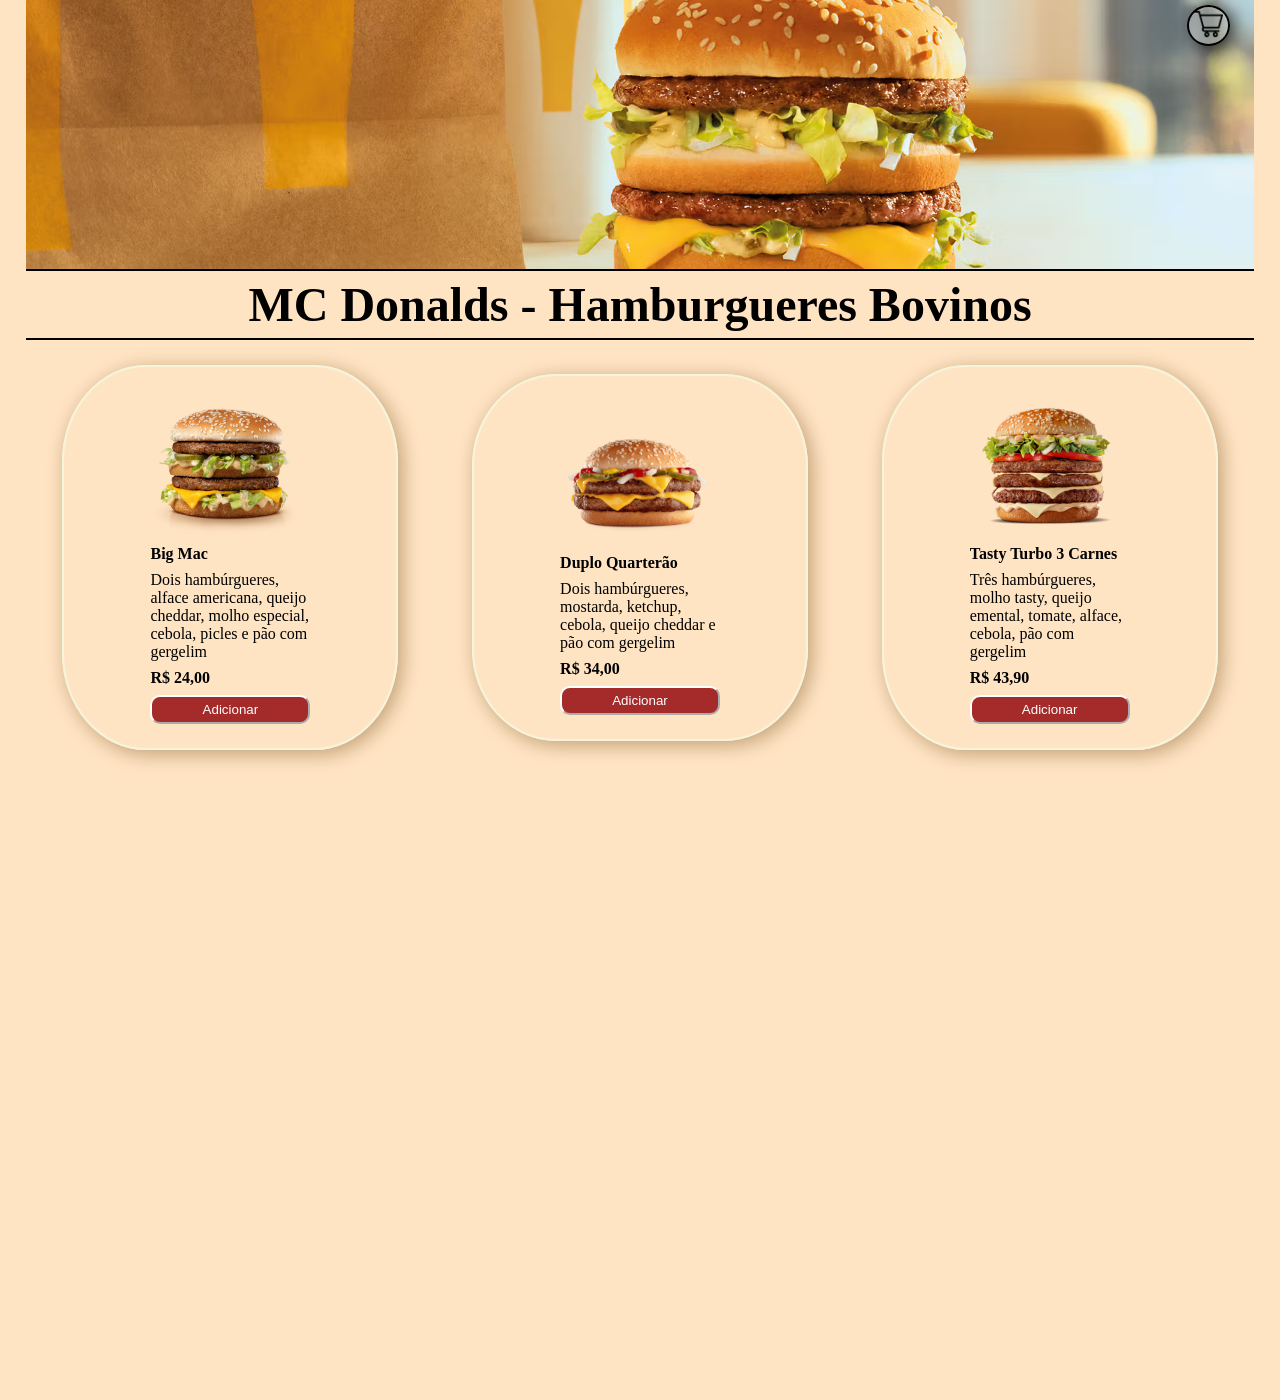
<file: index.html>
<!DOCTYPE html>
<html lang="pt-brn">
<head>
    <meta charset="UTF-8">
    <meta name="viewport" content="width=device-width, initial-scale=1.0">
    <title>Cardápio MC Donalds</title>
    <link rel="stylesheet" href="cardapio.css">
</head>
<body>
    <div class="container">
        <img src="mc.avif" alt="" id="banner" class="banner">
        <div class="ctn">
            <button id="botao_banner" class="botao_banner" onclick="resumir()"><img src="carrinho-de-compras.png" alt="" width="75%"></button>
            <p class="qtd" id="qtd">1</p>
        </div>
    </div>
    <hr>
    <h1 id="titulo">MC Donalds - Hamburgueres Bovinos</h1>
    <hr>

    <div id="produtos">
        <div class="lanches">
            <img src="Big Mac.png" alt="" width="150px">
            <p class="nome">Big Mac</p>
            <p>Dois hambúrgueres, alface americana, queijo cheddar, molho especial, cebola, picles e pão com gergelim</p>
            <h4>R$ 24,00</h4>
            <button onclick="pedir(1)" class="botao_pedido">Adicionar</button>
        </div>
        <div class="lanches">
            <img src="Quarterão.png" alt="" width="150px">
            <p class="nome">Duplo Quarterão</p>
            <p>Dois hambúrgueres, mostarda, ketchup, cebola, queijo cheddar e pão com gergelim</p>
            <h4>R$ 34,00</h4>
            <button onclick="pedir(2)" class="botao_pedido">Adicionar</button>
        </div>
        <div class="lanches">
            <img src="Turbo.png" alt="" width="150px">
            <p class="nome">Tasty Turbo 3 Carnes</p>
            <p>Três hambúrgueres, molho tasty, queijo emental, tomate, alface, cebola, pão com gergelim</p>
            <h4>R$ 43,90</h4>
            <button onclick="pedir(3)" class="botao_pedido">Adicionar</button>
        </div>
    </div>
    <div id="pop">
        <div>
            <h3>Como você quer pegar o seu lanche?</h3>
            <div>
                <button class="modo" onclick="modo(1)">Delivery</button>
                <button class="modo" onclick="modo(2)">Retire na Loja</button>
            </div>
        </div>
        <div id="pedido" class="Pedido">
            <div id="Resumo_pedido">
                <p id="resumo">Resumo do pedido</p>
                <button onclick="fechar()" id="close">x</button>
            </div>
            <div id="continuar">
                <div>
                    <p>Seus Pedidos Aqui!</p>
                </div>
                <p id="pedido-1"></p>
                <p id="pedido-2"></p>
                <p id="pedido-3"></p>
                <div>
                    <p>SubTotal:</p>
                    <p id="subtotal">R$ 0.00</p>
                    <p id="frete">Frete: R$ -</p>
                </div>
                <div>
                    <p>Total:</p>
                    <p id="total">R$ 0.00</p>
                </div>
            </div>
        </div>
        <div>
            <button id="continue" onclick="continuar()">Continuar</button>
        </div>
    </div>
    <div id="metodo_pagamento">
        <p>Qual o modo de pagamento?</p>
        <button id="dim" class="pag" onclick="pag(1)">Dinheiro</button>
        <button id="deb" class="pag" onclick="pag(2)">Cartão de Débito</button>
        <button id="cred" class="pag" onclick="pag(3)">Cartão de Crédito</button>
    </div>
    
    <div id="pagamento">
        <label for="cartao">Cartão</label>
        <input id="cartao" type="text" inputmode="numeric" pattern="[0-9\s]{13,19}" maxlength="19" placeholder="Ex: 1234 5678 9012 3456" required>
    </div>
    <div id="fim">
        <div id="entrega" class="desc">
            <p>Endereço para Entrega:</p>
            <div>
                <div class="desc">
                    <label for="cidade">Qual a sua Cidade?</label>
                    <select id="cidade" name="cidade" required>
                        <option value="">Selecione uma cidade</option>
                        <option value="São Paulo">São Paulo</option>
                        <option value="Campinas">Campinas</option>
                        <option value="Santos">Santos</option>
                        <option value="São Bernardo do Campo">São Bernardo do Campo</option>
                        <option value="Sorocaba">Sorocaba</option>
                        <option value="Mogi das Cruzes">Mogi das Cruzes</option>
                        <option value="Osasco">Osasco</option>
                        <option value="Ribeirão Preto">Ribeirão Preto</option>
                        <option value="Bauru">Bauru</option>
                        <option value="Guarulhos">Guarulhos</option>
                    </select>
                </div>
                <div class="desc">
                    <label for="bairro">Qual o seu Bairro?</label>
                    <input type="text" id="bairro" placeholder="Ex: Alto do Ipiranga">
                </div>
                <div class="desc">
                    <label for="endereco">Qual a sua Rua?</label>
                    <input type="text" id="endereco" placeholder="Ex: Rua Jardelina 241">
                </div>
            </div>
        </div>
        <div>
            <button id="finalizar" onclick="finalizar()">Finalizar Pedido</button>
        </div>
    </div>
    
    <script src="cardapio.js"></script>
</body>
</html>
</file>
<file: cardapio.css>
*{
    margin: 0;
    padding: 0;
    box-sizing: border-box;
}
body{
    margin: 0 1%;
    padding: 0 1%;
    background-color: bisque;
}
hr{
    border:1px solid black
}
#produtos{
    height: 25%;
    display: flex;
    justify-content: center;
    align-items: center;
}
.lanches{
    margin:  2% 3%;
    padding: 2% 7%;
    width: 100%;
    border: 2px solid beige;
    border-radius: 25%;
    box-shadow: 4px 4px 20px rgb(192, 158, 116);
}
.container{
    position: relative;
    width: 100%;
}
.banner{
    width: 100%;
    display:block
}
#botao_banner{
    position: absolute;
    top:2%;
    right:2%;
    height:15%;
    width:3.5%;
    background-color: rgba(224, 224, 216, 0.281);
    border-radius: 50%;
    border:2px solid black;
    box-shadow: 4px 4px 20px rgba(5, 5, 5, 0.808);
}
.qtd{
    position:absolute;
    top:1%;
    right:2%;
    border:1px solid rgba(0, 0, 0, 0.521);
    background-color: brown;
    width:.92%;
    border-radius:45%;
    color: white;
    transform: scale(0,9);
    opacity: 0;
}
.qtd.active{
    transform: scale(1);
    opacity:1;
}
h1{
    text-align: center;
    font-size: xxx-large;
    margin: .5%;
}
.botao_pedido{
    width: 100%;
    padding: 3%;
    background-color: brown;
    color: white;
    border-radius: 10px;
    border-color: white;
}
.nome{
    margin: 0 0 5% 0;
    font-weight: bold;
}
h4{
    margin: 5% 0;
}
.modo{
    padding:.4%;
    width:10%;
    margin:1% 1% 1% 0 ;
    background-color: brown;
    color: white;
}
#Resumo_pedido{
    position: relative;
    width:100%;
}
#pop{
    transform: scale(0,9);
    opacity: 0;
}
#pedido{
    border: 1px solid black;
    width: 25%;
}
#pop.ativo{
    transform: scale(1);
    opacity: 1;
}
#close{
    position: absolute;
    top:1%;
    right: 1%;
    border: 0;
    color: white;
    background-color: rgba(128, 128, 128, 0);
}
#resumo{
    color: white;
    text-align: center;
    padding: 0.1% 1%;
    background-color: grey;
}
#continuar{
    background-color: rgba(245, 245, 245, 0.5);
}
#continue{
    padding:.3%;
    margin: .2% 3% 2% 0%;
    background-color: brown;
    color: white;
    border-radius: 5px;
}
#metodo_pagamento{
    transform:scale(0,9);
    opacity: 0;
}
#metodo_pagamento.on{
    transform:scale(1);
    opacity: 1;
}
.pag{
    padding:.6%;
    margin: 2% 3% 2% 0%;
    background-color: brown;
    color: white;
    border-radius: 20px;
}
#pagamento{
    transform:scale(0,9);
    opacity: 0;
}
#pagamento.able{
    transform:scale(1);
    opacity: 1;
}
#fim{
    transform:scale(0,9);
    opacity: 0;
}
#fim.open{
    transform:scale(1);
    opacity: 1;
}
#entrega{
    margin-top: 2%;
    margin-bottom: 1.5%;
    transform: scale(0,9);
    opacity: 0;
}
#entrega.opn{
    transform: scale(1);
    opacity: 1;
}
.desc{
    margin-top: 1%;
}
#finalizar{
    padding:1%;
    margin: 2% 3% 2% 4%;
    background-color: brown;
    color: white;
    border-radius: 20px;
}
</file>
